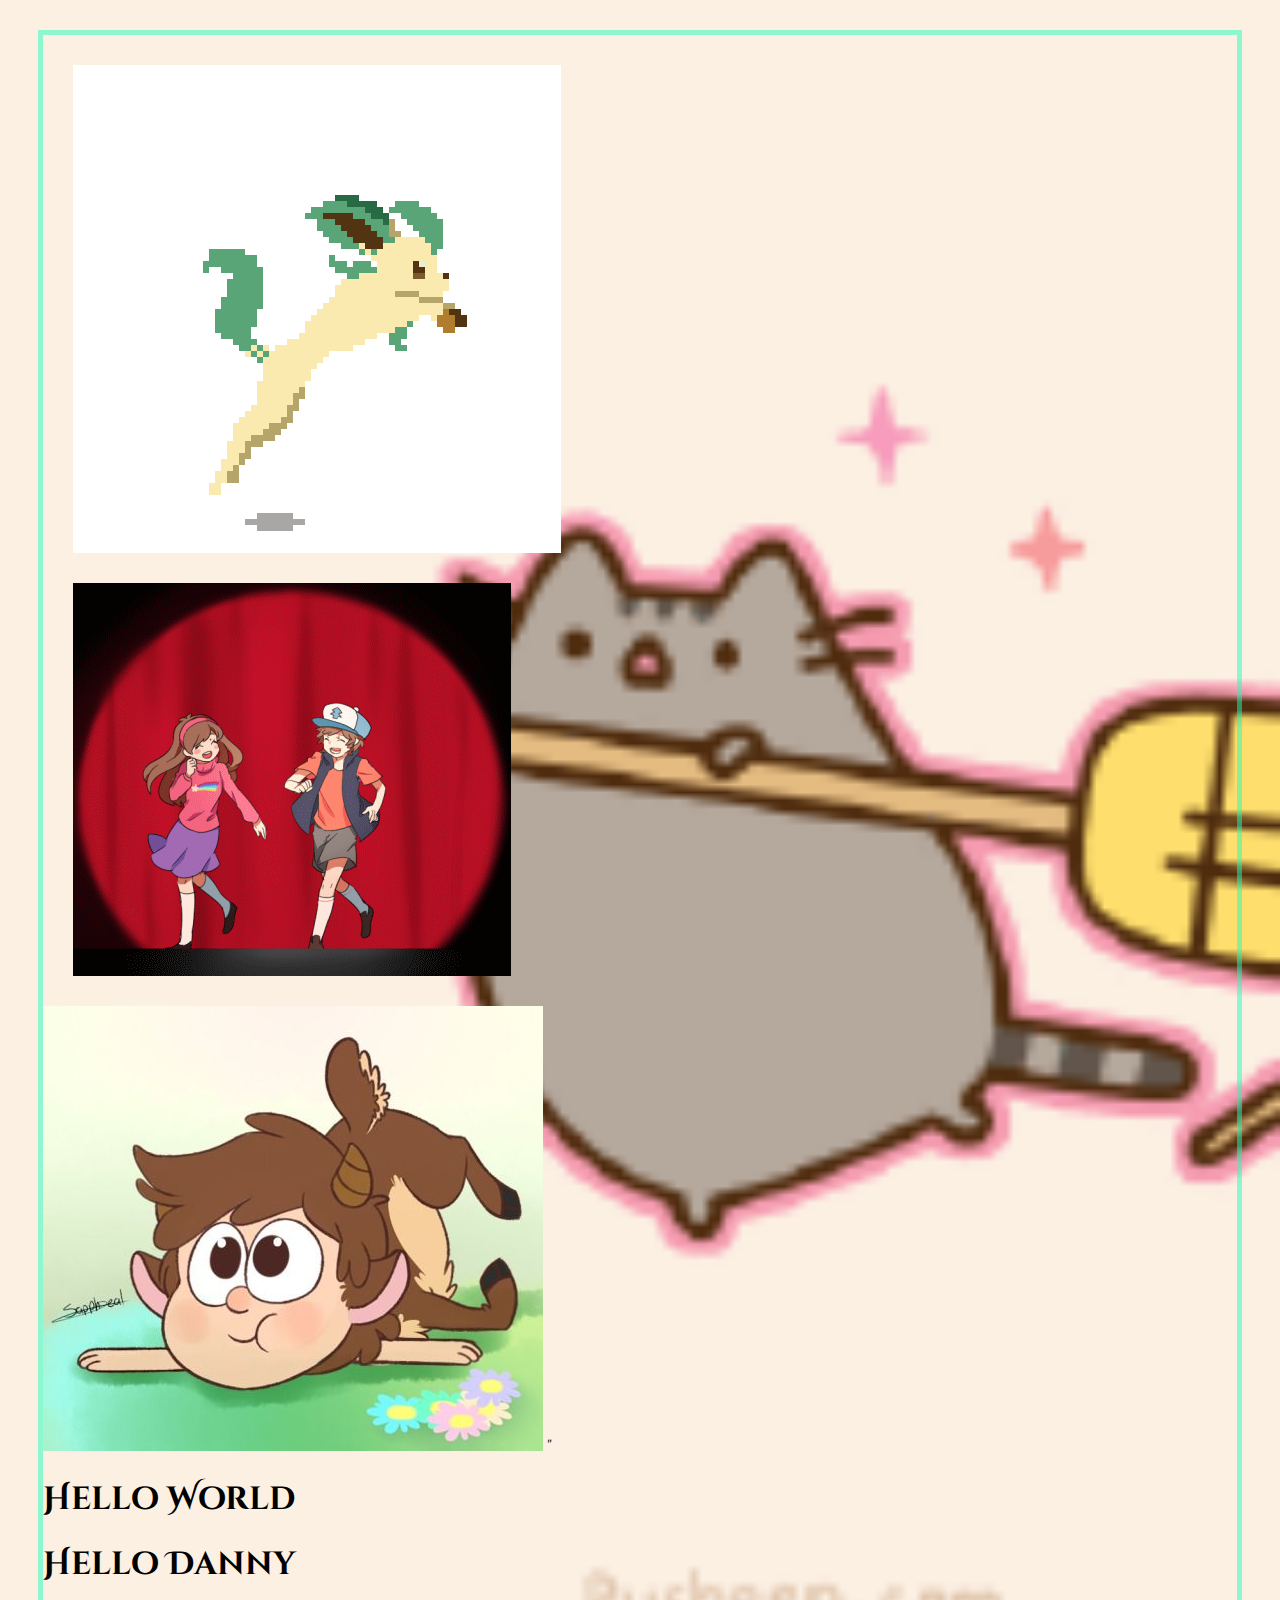
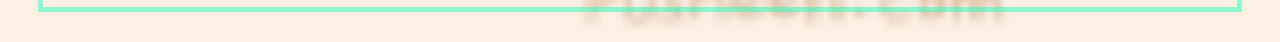
<file: index.html>
<!DOCTYPE html>
<html>
	<head>
		<title>leafeon</title>
         <link href="https://fonts.googleapis.com/css?family=Cinzel+Decorative" rel="stylesheet">
        <link rel="stylesheet" href="styles.css">
    </head>
	<body>
        <div>
        <img class="waddles spacing" src="images/gif2.gif">
        
        <img class="waddles spacing" src="images/hello.gif">
        
        <img src="images/monsrer.jpg">                                                                                                         "
        
        <h1 class="bkg">Hello World</h1>
        
        <h1 class="bkg">Hello Danny</h1>
        </div>
	</body>
</html>
</file>
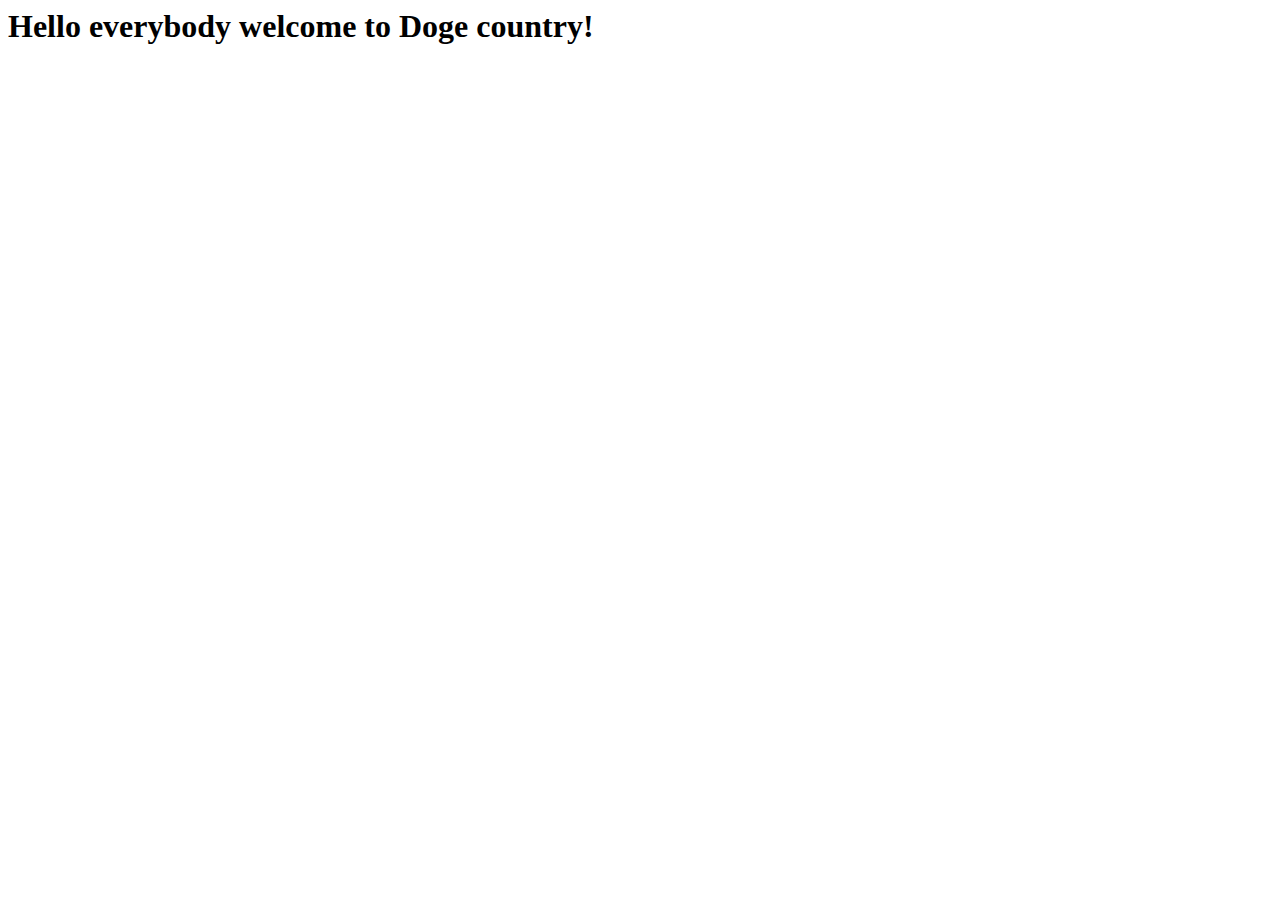
<file: Doge.html>
<!DOCKTYPE html>
<html>
    <head>
        <title>
            doge
        </title>
    </head>
    <body>
        <h1>
            Hello everybody welcome to Doge country!
        </h1>
        
    </body>
</html>
</file>
<file: styles.css>
html{
  background-color: rgba(177, 21, 183, 0.28);
    font-family: 'Cinzel Decorative', cursive;
    background-image: url(images/200_s.gif);
    background-repeat: no-repeat;
    background-size:cover;
}
@font-face{
    font-family: 'Halo';
    src: url('fonts/Halo.ttf')format('ttf');
}
a{
    font-size: 30px;
    font-family: "Halo";
}
.hello{
    color: rgba(33, 161, 172, 0.74)
}
.h{
    color: rgba(255, 0, 0, 0.53)
}
.he{
    color: rgba(255, 177, 0, 0.67)
}
.hel{
    color: rgba(229, 247, 12, 0.57)
}
.hell{
    color: rgba(3, 253, 70, 0.65) ; background-color: rgba(95, 248, 201, 0.42)
}
.bkg{
    background-color:rgba(115, 132, 230, 0.37)
    display: incline-block;    
}
.waddles{
    display: block;
}
.spacing{
    margin: 30px;
}
div{
    border: 5px solid rgba(30, 255, 186, 0.49);
    margin: 30px;    
}
</file>
